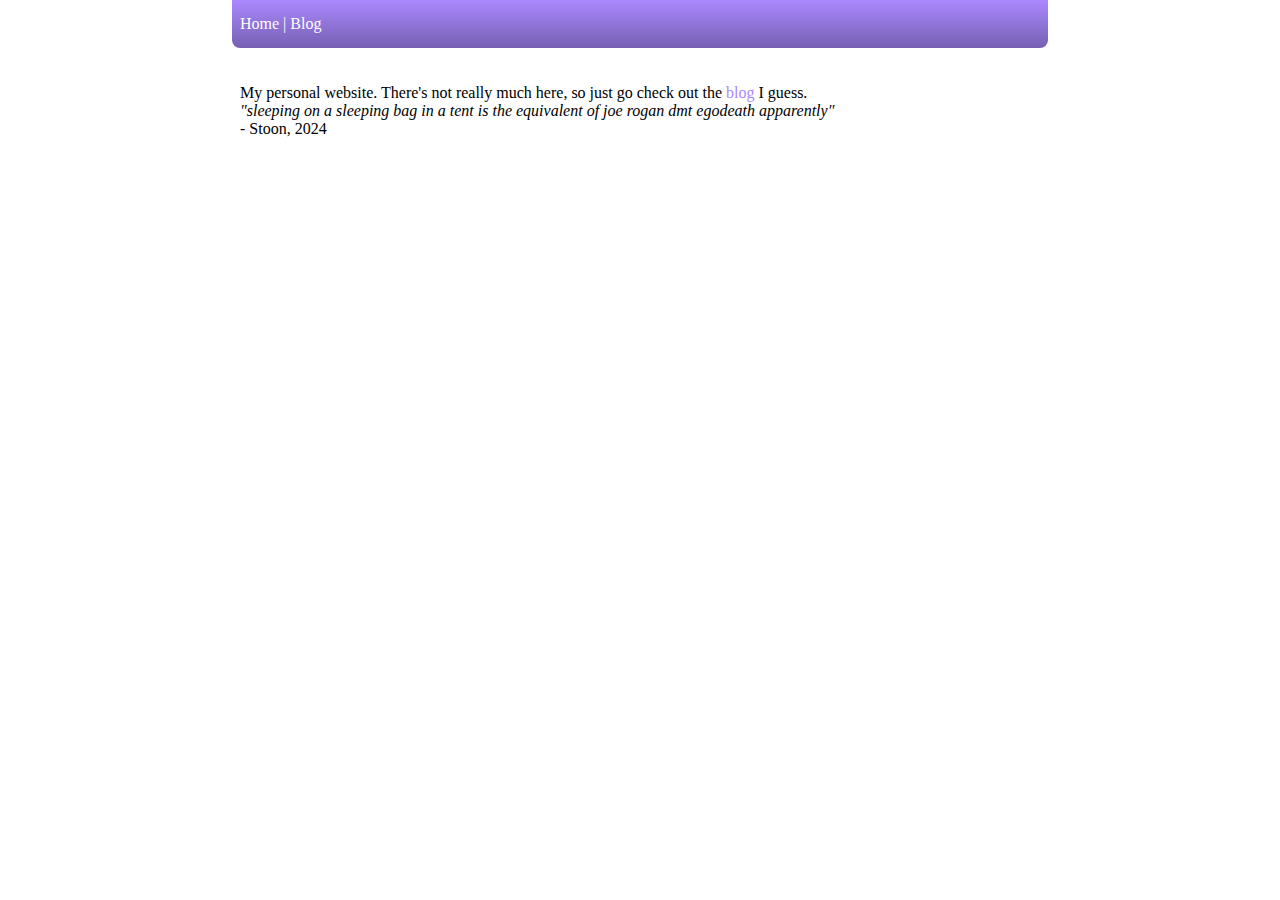
<file: index.html>
<!DOCTYPE html>
<head>
  <title></title>
  <link rel="stylesheet" type="text/css" href="style.css" /> 
</head>
<html>
  <body>
    <div class="header">
      <a href="/">Home</a> | <a href="/blog">Blog</a>
    </div>
    <br>
    <br>
    <div class="container">
    My personal website. There's not really much here, so just go check out the <a href="/blog">blog</a> I guess.
      <br>
    <i>"sleeping on a sleeping bag in a tent is the equivalent of joe rogan dmt egodeath apparently"</i>
    <br>- Stoon, 2024
    </div>
  </body>
</html>
</file>
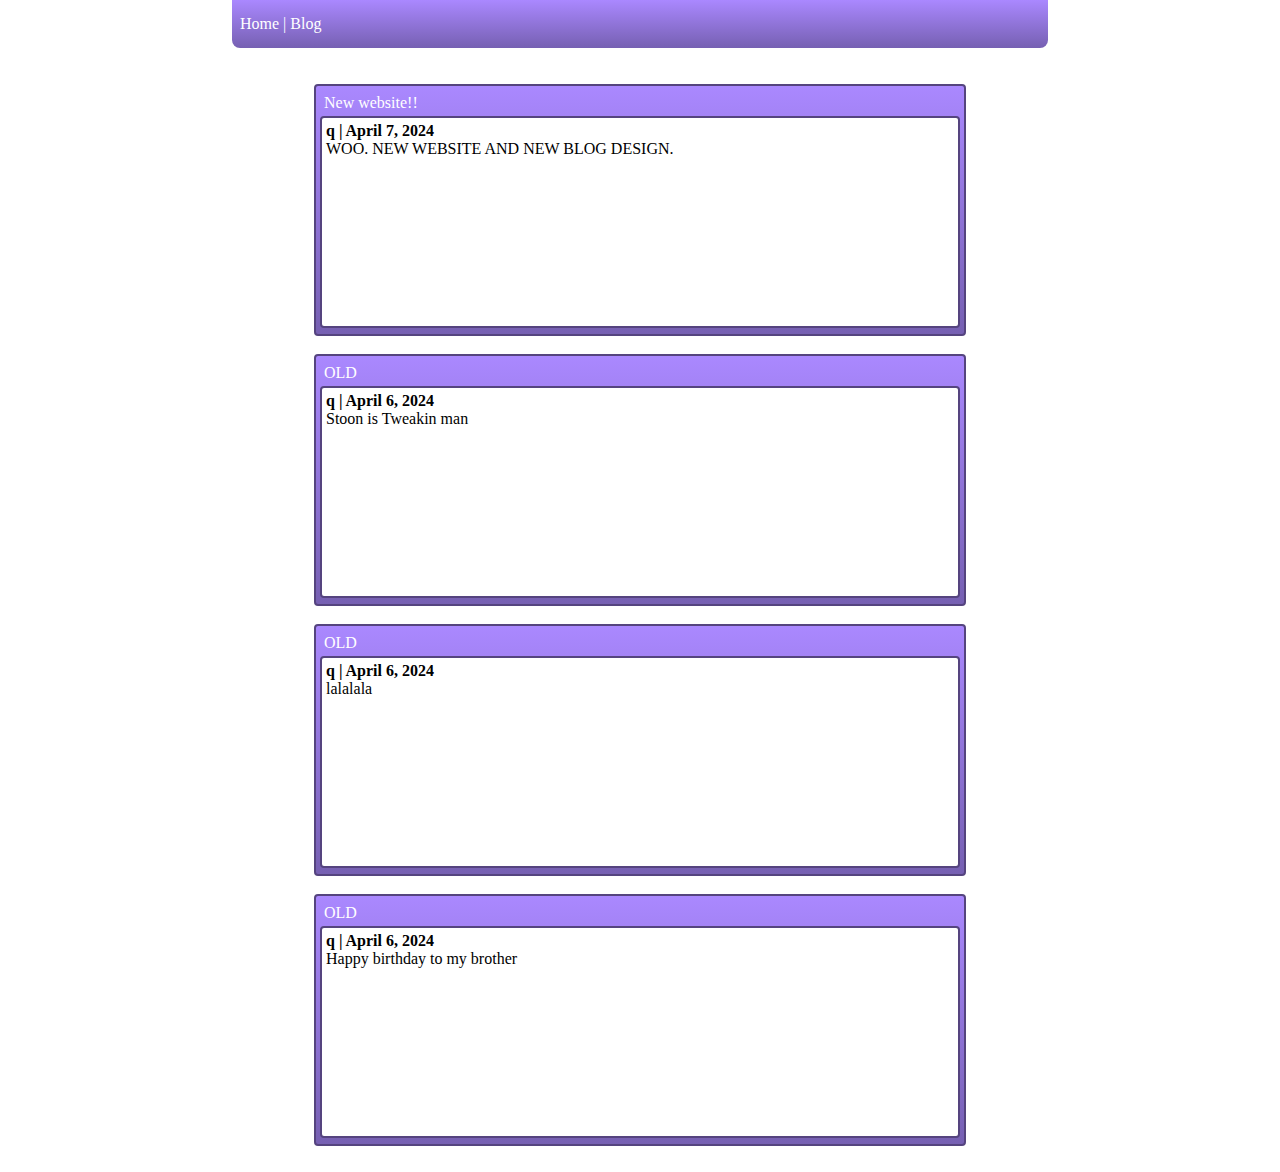
<file: blog/index.html>
<!DOCTYPE html>
<head>
  <title></title>
  <link rel="stylesheet" type="text/css" href="/style.css" /> 
</head>
<html>
  <body>
    <div class="header">
      <a href="/">Home</a> | <a href="/blog">Blog</a>
    </div>
    <br>
    <br>
    
    <div class="container">
      <div class="epicbox">
        <div class="epicbox-title">New  website!!</div>
        <div class="epicbox-content">
          <b>q | April 7, 2024</b><br>WOO. NEW WEBSITE AND NEW BLOG DESIGN. 
        </div>
      </div>
      <br>
      <div class="epicbox">
        <div class="epicbox-title">OLD</div>
        <div class="epicbox-content">
          <b>q | April 6, 2024</b><br>Stoon is Tweakin man 
        </div>
      </div>
      <br>
      <div class="epicbox">
        <div class="epicbox-title">OLD</div>
        <div class="epicbox-content">
          <b>q | April 6, 2024</b><br>lalalala
        </div>
      </div>
      <br>
      <div class="epicbox">
        <div class="epicbox-title">OLD</div>
        <div class="epicbox-content">
          <b>q | April 6, 2024</b><br> Happy birthday to my brother
        </div>
      </div>
      <br>
    </div>
  </body>
</html>
</file>
<file: style.css>
body {
  font-family: "Verdana";
}
.header {
  margin: -8px auto;
  padding: 8px;
  width: 800px;
  height: 32px;
  background: linear-gradient(#AA88FF, #7660B2);
  line-height: 32px;
  color: #FFFFFF;
  border-bottom-left-radius: 8px 8px;
  border-bottom-right-radius: 8px 8px;
}

.header>a {
  color: #FFFFFF;
}

.container {
  margin: 8px auto;
  width: 800px;
  min-height: 800px;
}

a { 
  text-decoration: none; 
  color: #AA88FF;
}
a:hover { 
  text-decoration: underline;
} 

.epicbox {
  margin: auto;
  background: linear-gradient(#AA88FF, #7660B2);
  border-radius: 4px;
  border-style: solid;
  border-width: 2px;
  border-color: #55447F;
  width: 640px;
  padding: 4px;
  height: 240px;
}

.epicbox-title {
  background: rgba(0, 0, 0, 0);
  color: #FFFFFF;
  padding: 4px;
}
.epicbox-content {
  background-color: #FFFFFF;
  color: #000000;
  border-radius: 4px;
   border-style: solid;
  border-width: 2px;
  border-color: #55447F;
  min-height: 200px;
  padding: 4px;
}
</file>
